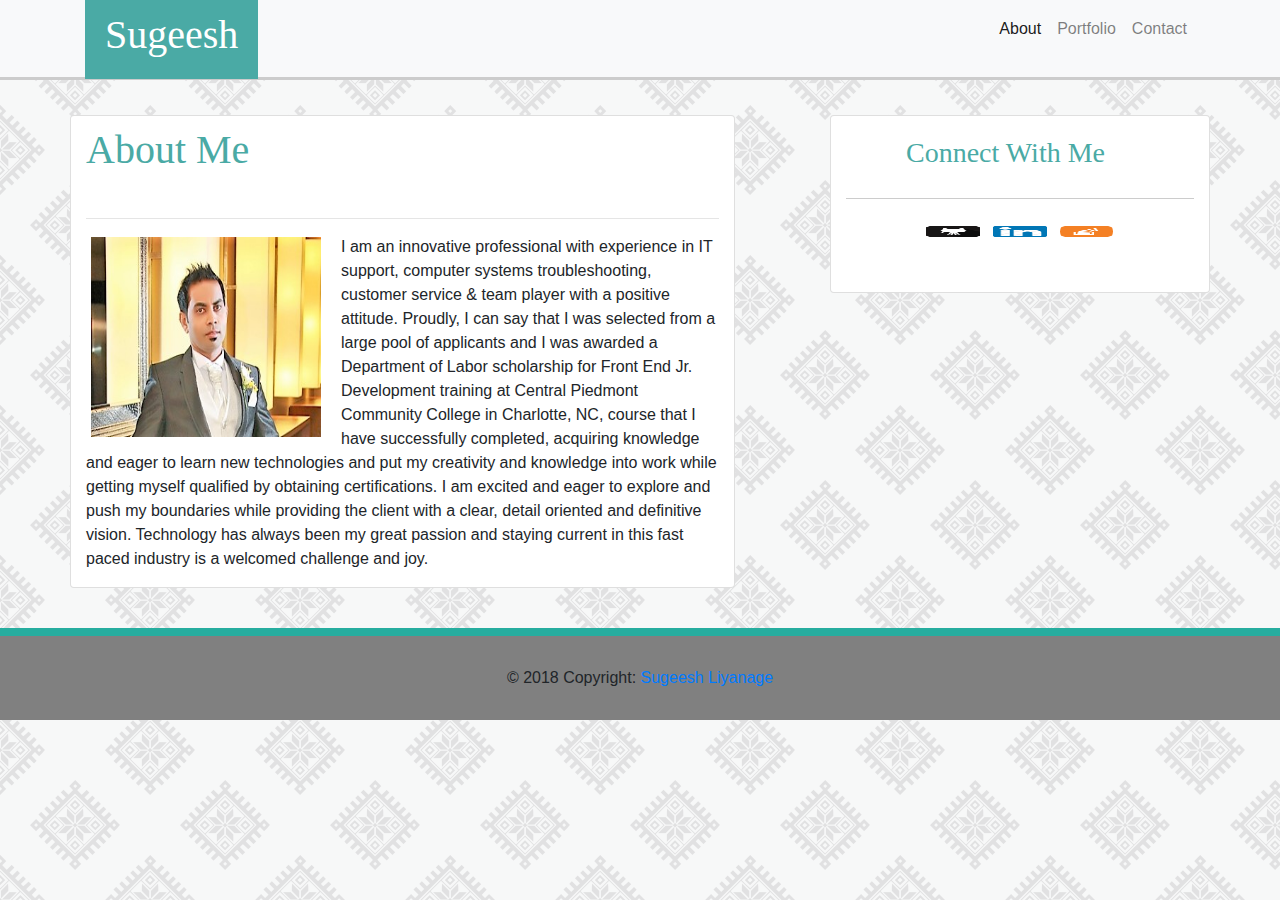
<file: index.html>
<!doctype html>
<html lang="en">
  <head>
    <!-- Required meta tags -->
    <meta charset="utf-8">
    <meta name="viewport" content="width=device-width, initial-scale=1">

    <!-- Bootstrap CSS -->
    <link rel="stylesheet" type="text/css" href="assets/css/reset.css">
    <link rel="stylesheet" href="https://maxcdn.bootstrapcdn.com/bootstrap/4.0.0/css/bootstrap.min.css" integrity="sha384-Gn5384xqQ1aoWXA+058RXPxPg6fy4IWvTNh0E263XmFcJlSAwiGgFAW/dAiS6JXm" crossorigin="anonymous">
    <link rel="stylesheet" type="text/css" href="assets/css/style.css">
    
         
    
    <title>About</title>
  </head>
  <body>
    <nav class="navbar navbar-expand-lg navbar-light bg-light">
      <div class="container">
      <a class="navbar-brand" href="#"><h1>Sugeesh</h1></a>
      <button class="navbar-toggler" type="button" data-toggle="collapse" data-target="#navbarNavAltMarkup" aria-controls="navbarNavAltMarkup" aria-expanded="false" aria-label="Toggle navigation">
       
      </button>
      <div class="collapse navbar-collapse justify-content-end" id="navbarNavAltMarkup">
        <div class="navbar-nav">
          <a class="nav-item nav-link active" href="index.html">About <span class="sr-only">(current)</span></a>
          <a class="nav-item nav-link" href="portfolio.html">Portfolio</a>
          <a class="nav-item nav-link" href="contact.html">Contact</a>          
        </div>
      </div>
    </nav>
    <div class="container"> 
        
      <div class="row spaced-row">
        <div class="col-7">
          <div class="row">    
            </div>  
          <div class="card row">
              <h1 class="col-12">About Me</h1>
            <div class="col-12">
              <hr>
                 <img class="bio-pic" src="./assets/images/sugeeshPic.jpg" alt="Sugeesh Pic">
                 <p>I am an innovative professional with experience in IT support, computer systems troubleshooting, customer service & team player with a positive attitude.  
                  Proudly, I can say that I was selected from a large pool of applicants and I was awarded a Department of Labor scholarship for Front End Jr. Development training at Central Piedmont Community College in Charlotte, NC, course that I have successfully completed, acquiring knowledge and eager to learn new technologies and put my creativity and knowledge into work while getting myself qualified by obtaining certifications.
                  I am excited and eager to explore and push my boundaries while providing the client with a clear, detail oriented and definitive vision. Technology has always been my great passion and staying current in this fast paced industry is a welcomed challenge and joy.
                  </p>
            </div>
            
          </div>
        </div>
        <div class="col-4 offset-1">
          <div class="row">
            <div class="card col-12">              
                <div class="connect_me"><h3>Connect With Me</h3></div>
                    <div class="icons">
                      <i><a href="https://github.com/SugeeshLiyanage"><img src= "assets/images/Github.png" width="20%" height="20%"></a></i>&nbsp;&nbsp;  
                      <i><a href="https://www.linkedin.com/in/sugeeshwebdeveloper/"><img src= "assets/images/linkedin.png" width="20%" height="20%"></a></i>&nbsp;&nbsp;  
                      <i><a href="https://stackoverflow.com/users/8175046/sugeesh"><img src= "assets/images/stackoverflow.png" width="20%" height="20%"></a></i>
                    </div>
                </div>
            </div>
              
          </div>         
      </div>
      </div>
      <div class="footer">
          <div class="container-fluid">
              © 2018 Copyright: <a href="index.html">Sugeesh Liyanage</a>      
          </div>
      </div>
    </div>
    

    <!-- Optional JavaScript -->
    <!-- jQuery first, then Popper.js, then Bootstrap JS -->
    <script src="https://code.jquery.com/jquery-3.2.1.slim.min.js" integrity="sha384-KJ3o2DKtIkvYIK3UENzmM7KCkRr/rE9/Qpg6aAZGJwFDMVNA/GpGFF93hXpG5KkN" crossorigin="anonymous"></script>
    <script src="https://cdnjs.cloudflare.com/ajax/libs/popper.js/1.12.9/umd/popper.min.js" integrity="sha384-ApNbgh9B+Y1QKtv3Rn7W3mgPxhU9K/ScQsAP7hUibX39j7fakFPskvXusvfa0b4Q" crossorigin="anonymous"></script>
    <script src="https://maxcdn.bootstrapcdn.com/bootstrap/4.0.0/js/bootstrap.min.js" integrity="sha384-JZR6Spejh4U02d8jOt6vLEHfe/JQGiRRSQQxSfFWpi1MquVdAyjUar5+76PVCmYl" crossorigin="anonymous"></script>
  </body>
</html>
</file>
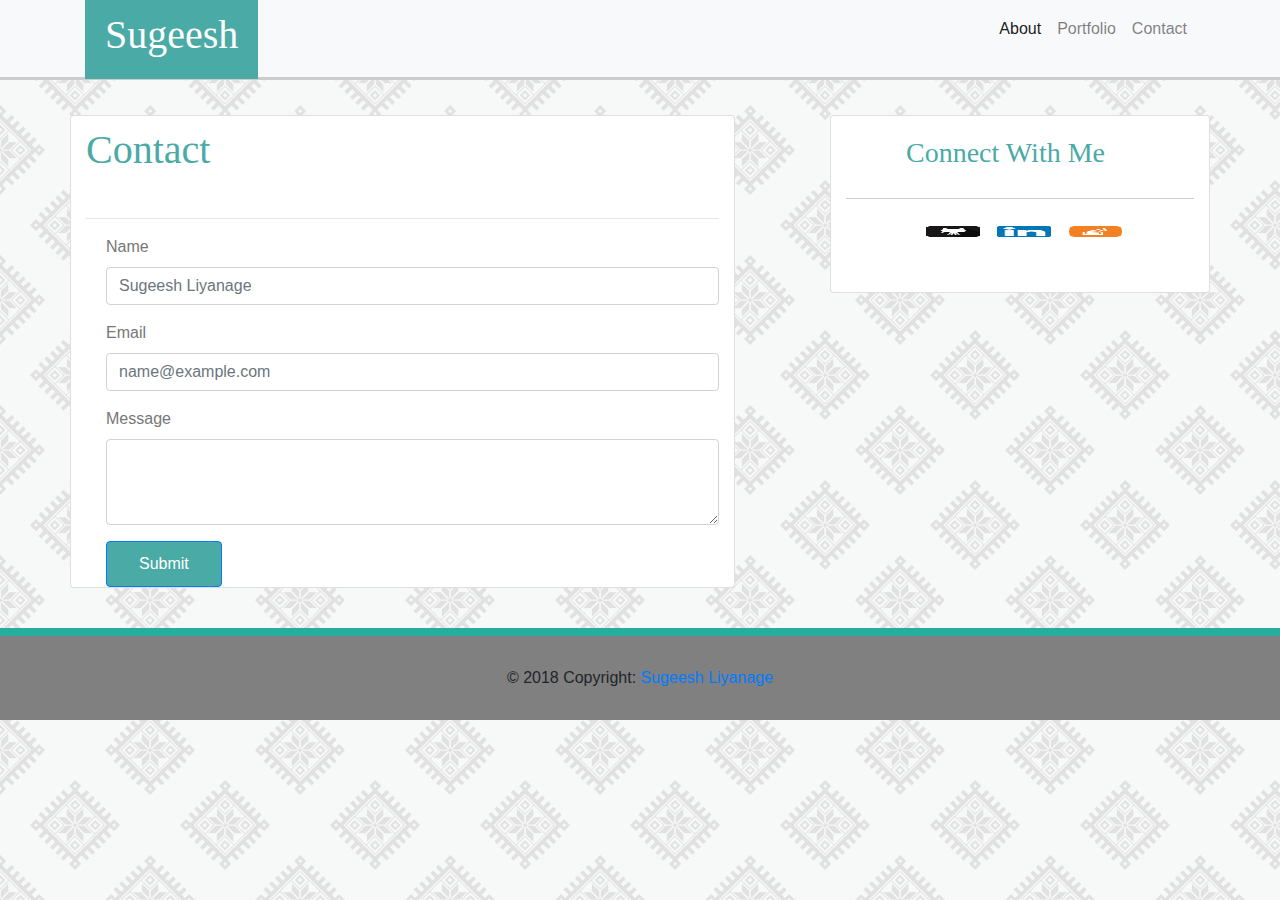
<file: contact.html>
<!doctype html>
<html lang="en">
  <head>
    <!-- Required meta tags -->
    <meta charset="utf-8">
    <meta name="viewport" content="width=device-width, initial-scale=1">

    <!-- Bootstrap CSS -->
    <link rel="stylesheet" type="text/css" href="assets/css/reset.css">
    <link rel="stylesheet" href="https://maxcdn.bootstrapcdn.com/bootstrap/4.0.0/css/bootstrap.min.css" integrity="sha384-Gn5384xqQ1aoWXA+058RXPxPg6fy4IWvTNh0E263XmFcJlSAwiGgFAW/dAiS6JXm" crossorigin="anonymous">
    <link rel="stylesheet" type="text/css" href="assets/css/style.css">
    
         
    
    <title>Contact</title>
  </head>
  <body>
    <nav class="navbar navbar-expand-lg navbar-light bg-light">
      <div class="container">
      <a class="navbar-brand" href="#"><h1>Sugeesh</h1></a>
      <button class="navbar-toggler" type="button" data-toggle="collapse" data-target="#navbarNavAltMarkup" aria-controls="navbarNavAltMarkup" aria-expanded="false" aria-label="Toggle navigation">
        <span class="navbar-toggler-icon"></span>
      </button>
      <div class="collapse navbar-collapse justify-content-end" id="navbarNavAltMarkup">
        <div class="navbar-nav">
          <a class="nav-item nav-link active" href="index.html">About <span class="sr-only">(current)</span></a>
          <a class="nav-item nav-link" href="portfolio.html">Portfolio</a>
          <a class="nav-item nav-link" href="contact.html">Contact</a>          
        </div>
      </div>
    </nav>
    <div class="container"> 
        
      <div class="row spaced-row">
        <div class="col-7">
          <div class="row">    
            </div>  
          <div class="card row">
              <h1 class="col-12">Contact</h1>
            <div class="col-12">
                    <hr>
                <form>
                    <div class="form-group">
                      <label for="exampleFormControlInput1">Name</label>
                      <input type="email" class="form-control" id="exampleFormControlInput1" placeholder="Sugeesh Liyanage">
                    </div>
                    <div class="form-group">
                        <label for="exampleFormControlInput1">Email</label>
                        <input type="email" class="form-control" id="exampleFormControlInput1" placeholder="name@example.com">
                      </div>
                    
                    <div class="form-group">
                      <label for="exampleFormControlTextarea1">Message</label>
                      <textarea class="form-control" id="exampleFormControlTextarea1" rows="3"></textarea>
                    </div class="btn">
                    <button type="submit" class="btn btn-primary">Submit</button><br>
                  </form>
            </div>
            
          </div>
        </div>
        <div class="col-4 offset-1">
          <div class="row">
            <div class="card col-12">              
                <div class="connect_me"><h3>Connect With Me</h3></div>
                    <div class="icons">
                      <i><a href="https://github.com/SugeeshLiyanage"><img src= assets/images/Github.png width="20%" height="20%"></a></i>&nbsp; &nbsp;
                      <i><a href="https://www.linkedin.com/in/sugeeshwebdeveloper/"><img src= assets/images/linkedin.png width="20%" height="20%"></a></i>&nbsp; &nbsp;
                      <i><a href="https://stackoverflow.com/users/8175046/sugeesh"><img src= assets/images/stackoverflow.png width="20%" height="20%"></a></i>
                    </div>
                </div>
            </div>
              
          </div>         
      </div>
      </div>
      <div class="footer">
          <div class="container-fluid">
              © 2018 Copyright: <a href="index.html">Sugeesh Liyanage</a>      
          </div>
      </div>
    </div>
    

    <!-- Optional JavaScript -->
    <!-- jQuery first, then Popper.js, then Bootstrap JS -->
    <script src="https://code.jquery.com/jquery-3.2.1.slim.min.js" integrity="sha384-KJ3o2DKtIkvYIK3UENzmM7KCkRr/rE9/Qpg6aAZGJwFDMVNA/GpGFF93hXpG5KkN" crossorigin="anonymous"></script>
    <script src="https://cdnjs.cloudflare.com/ajax/libs/popper.js/1.12.9/umd/popper.min.js" integrity="sha384-ApNbgh9B+Y1QKtv3Rn7W3mgPxhU9K/ScQsAP7hUibX39j7fakFPskvXusvfa0b4Q" crossorigin="anonymous"></script>
    <script src="https://maxcdn.bootstrapcdn.com/bootstrap/4.0.0/js/bootstrap.min.js" integrity="sha384-JZR6Spejh4U02d8jOt6vLEHfe/JQGiRRSQQxSfFWpi1MquVdAyjUar5+76PVCmYl" crossorigin="anonymous"></script>
  </body>
</html>
</file>
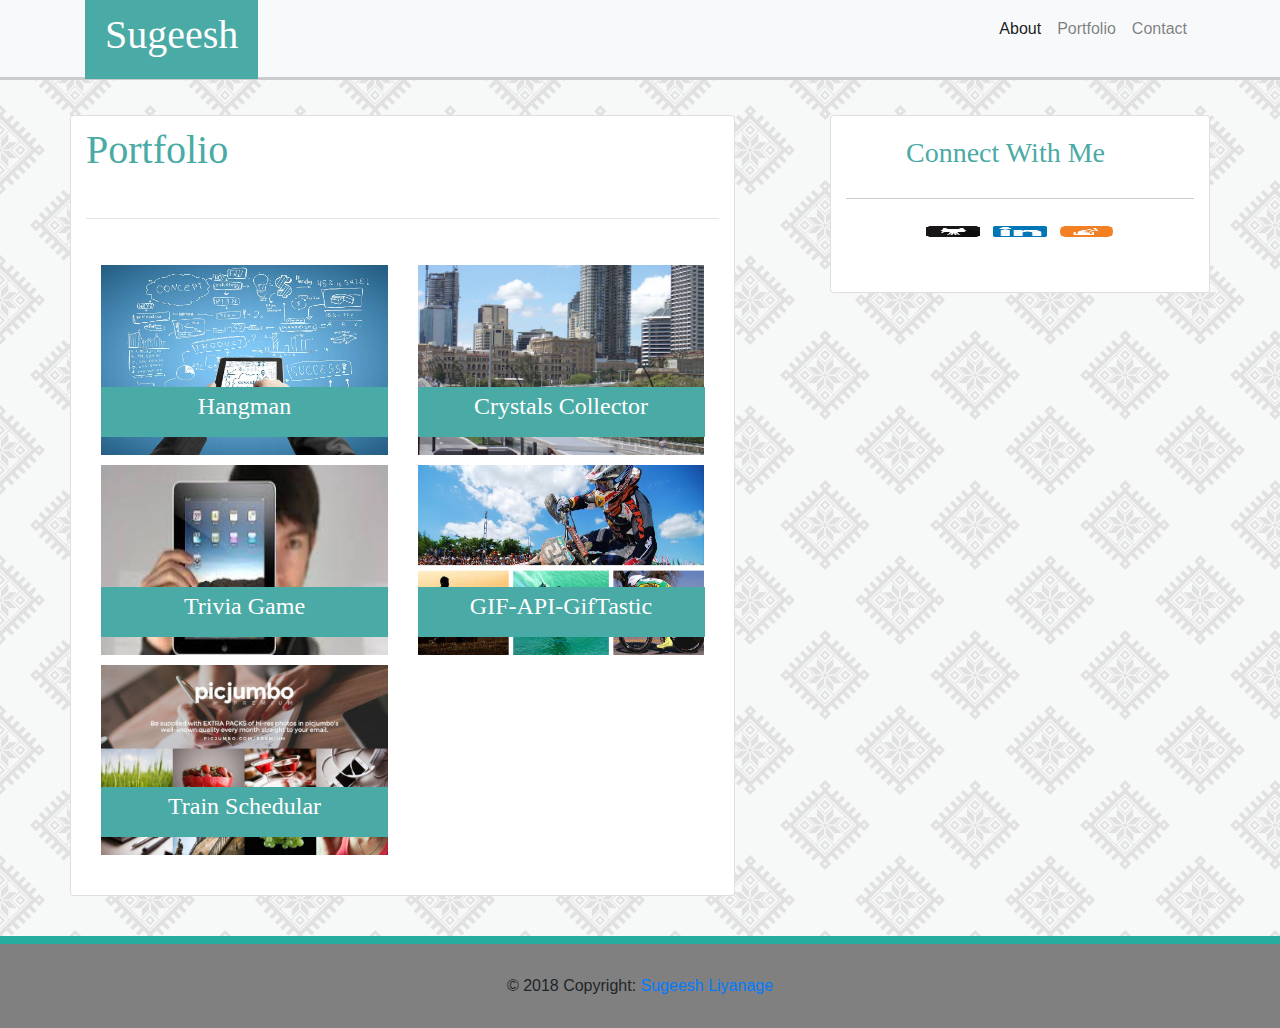
<file: portfolio.html>
<!doctype html>
<html lang="en">
  <head>
    <!-- Required meta tags -->
    <meta charset="utf-8">
    <meta name="viewport" content="width=device-width, initial-scale=1">

    <!-- Bootstrap CSS -->
    <link rel="stylesheet" type="text/css" href="assets/css/reset.css">
    <link rel="stylesheet" href="https://maxcdn.bootstrapcdn.com/bootstrap/4.0.0/css/bootstrap.min.css" integrity="sha384-Gn5384xqQ1aoWXA+058RXPxPg6fy4IWvTNh0E263XmFcJlSAwiGgFAW/dAiS6JXm" crossorigin="anonymous">
    <link rel="stylesheet" type="text/css" href="assets/css/style.css">
    
         
    
    <title>Portfolio</title>
  </head>
  <body>
    <nav class="navbar navbar-expand-lg navbar-light bg-light">
      <div class="container">
      <a class="navbar-brand" href="#"><h1>Sugeesh</h1></a>
      <button class="navbar-toggler" type="button" data-toggle="collapse" data-target="#navbarNavAltMarkup" aria-controls="navbarNavAltMarkup" aria-expanded="false" aria-label="Toggle navigation">
       
      </button>
      <div class="collapse navbar-collapse justify-content-end" id="navbarNavAltMarkup">
        <div class="navbar-nav">
          <a class="nav-item nav-link active" href="index.html">About <span class="sr-only">(current)</span></a>
          <a class="nav-item nav-link" href="portfolio.html">Portfolio</a>
          <a class="nav-item nav-link" href="contact.html">Contact</a>          
        </div>
      </div>
    </nav>
    <div class="container"> 
        
      <div class="row spaced-row">
        <div class="col-7">
          <div class="row">    
            </div>  
          <div class="card row">
              <h1 class="col-12">Portfolio</h1>
            <div class="col-12">
              <hr>
              <div class="container morePadding">
                 <div class="row">
                                          
                            <div class="col-6"><a href ="https://sugeeshliyanage.github.io/Hangman-Game/" target = "_blank"> <img src="./assets/images/portfolio-1.jpg"> 
                            <h4>Hangman</h4></a></div>
                            <div class="col-6"><a href="https://sugeeshliyanage.github.io/week--4--game/" target="_blank"> <img src="./assets/images/portfolio-2.jpg">
                            <h4>Crystals Collector</h4></a></div>                                          
                        
                  </div>
                        <div class="row">                   
                          <div class="col-6"><a href="https://sugeeshliyanage.github.io/TriviaGame/" target="_blank"> <img src="./assets/images/portfolio-3.jpg">
                          <h4>Trivia Game</h4></a></div>
                          <div class="col-6"><a href="https://sugeeshliyanage.github.io/GifTastic/" target="_blank"><img src="./assets/images/portfolio-4.jpg">
                          <h4>GIF-API-GifTastic</h4><a/> </div>                                          
                        </div>
                        <div class="row">                   
                          <div class="col-6"><a href="https://sugeeshliyanage.github.io/Train-Schedular/" target="_blank"><img src="./assets/images/portfolio-5.jpg">
                          <h4>Train Schedular</h4></a></div>                                                           
                        </div>
                      </div>

            </div>
            
          </div>
        </div>
        <div class="col-4 offset-1">
          <div class="row">
            <div class="card col-12">              
                <div class="connect_me"><h3>Connect With Me</h3></div>
                    <div class="icons">
                      <i><a href="https://github.com/SugeeshLiyanage"><img src= "assets/images/Github.png" width="20%" height="20%"></a></i>&nbsp;&nbsp;  
                      <i><a href="https://www.linkedin.com/in/sugeeshwebdeveloper/"><img src= "assets/images/linkedin.png" width="20%" height="20%"></a></i>&nbsp;&nbsp;  
                      <i><a href="https://stackoverflow.com/users/8175046/sugeesh"><img src= "assets/images/stackoverflow.png" width="20%" height="20%"></a></i>
                    </div>
                </div>
            </div>
              
          </div>         
      </div>
      </div>
      <div class="footer">
          <div class="container-fluid">
              © 2018 Copyright: <a href="index.html">Sugeesh Liyanage</a>      
          </div>
      </div>
    </div>
    

    <!-- Optional JavaScript -->
    <!-- jQuery first, then Popper.js, then Bootstrap JS -->
    <script src="https://code.jquery.com/jquery-3.2.1.slim.min.js" integrity="sha384-KJ3o2DKtIkvYIK3UENzmM7KCkRr/rE9/Qpg6aAZGJwFDMVNA/GpGFF93hXpG5KkN" crossorigin="anonymous"></script>
    <script src="https://cdnjs.cloudflare.com/ajax/libs/popper.js/1.12.9/umd/popper.min.js" integrity="sha384-ApNbgh9B+Y1QKtv3Rn7W3mgPxhU9K/ScQsAP7hUibX39j7fakFPskvXusvfa0b4Q" crossorigin="anonymous"></script>
    <script src="https://maxcdn.bootstrapcdn.com/bootstrap/4.0.0/js/bootstrap.min.js" integrity="sha384-JZR6Spejh4U02d8jOt6vLEHfe/JQGiRRSQQxSfFWpi1MquVdAyjUar5+76PVCmYl" crossorigin="anonymous"></script>
  </body>
</html>
</file>
<file: assets/css/style.css>
img{
        max-width: 100%;
      }
    
      .spaced-row{
        margin-top: 15px;
      }
        
    body {
        background-image: url("../images/eight_horns.png");
        font-family: Arial, Helvetica Neue, Helvetica, sans-serif;
        }

    .btn {
        background-color: #4aaaa5;
        color: #ffffff;
        border-color: none;
        padding: 10px 32px;
        text-align: center;
        display: inline-block;     
        }
    
    .navbar-brand h1 {
        color: #ffffff;
        background-color: #4aaaa5;
        padding: 20px;
        margin-top: 20px;
        }
    .container {
        padding-bottom: 40px;
        padding-top: 20px;
        }

    
    h1, h2, h3 {
        font-family: Georgia, times, 'Times New Roman', serif;
        color: #4aaaa5;
        padding-bottom: 20px;
        padding-top: 10px;    
        }

    h4 {
        font-family: Georgia, 'Times New Roman', Times, serif;
        color: #ffffff;
        width: 287px;
        height: 50px;
        padding-top: 5px;
        text-align: center;
        background-color: #4aaaa5;
        position: absolute;
        bottom: 10px;
        font-weight: 300;

        }

    .connect_me {
        padding-left: 60px;
        padding-top: 10px;
        border-bottom: 1px solid #cccccc;    
        }
    

    .icons {
        padding-top: 20px;
        padding-bottom: 20px;
        padding-left: 80px;
        }
   
    
    nav {
        position: fixed;
        width: 100%;
        height: 80px;
        background-color: #ffffff;
        border-bottom: 3px solid #cccccc;
        }
    
    .nav_name {
        float: left;
        background-color: #4aaaa5;
        color: #ffffff;
        height: 30px;
        padding: 25px;
        margin-left: 100px;
        }
   
    form {
        font-family: Arial, 'Helvetica Neue', Helvetica, sans-serif;
        color: #777777;
        margin-top: 10px;
        margin-left: 20px;
        }

    .col-6 img {
        width: 350px;
        height: 200px;
        padding-top: 10px;       
        }

    .bio-pic {
        margin-top: 1.5px;
        margin-left: 5px;
        width: 250px;
        height: 200px;
        float: left;
        padding-right: 20px;
        }
    
                
    form {
        font-family: Arial, 'Helvetica Neue', Helvetica, sans-serif;
        color: #777777;
        margin-top: 10px;
        margin-left: 20px;
        }
    
    .col-6 img {
        width: 350px;
        height: 200px;
        padding-top: 10px;       
        }
        
        
    .footer {
        text-align: center;	
        background: grey;
        padding-top: 30px;
        padding-bottom: 30px;
        border-top: 8px solid #26ad9f;        
        }

    @media screen and (max-width: 980px){
    }

    @media screen and (max-width: 768px) {        
    }
    
    @media screen and (max-width: 640px) {        
    }
</file>
